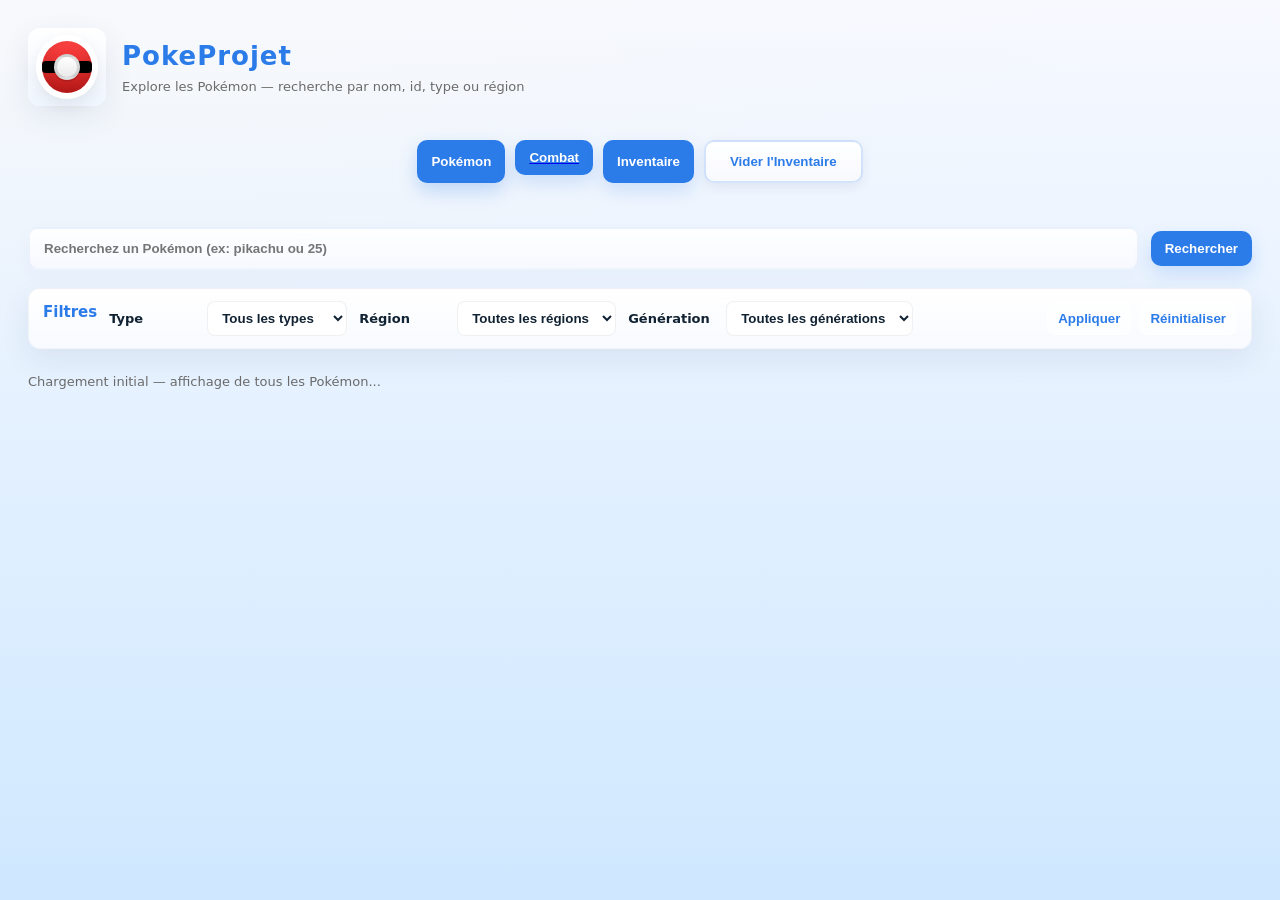
<file: Projet JS/index.html>
<!DOCTYPE html>
<html lang="fr">
<head>
    <meta charset="utf-8" />
    <meta name="viewport" content="width=device-width,initial-scale=1" />
    <title>PokeProjet</title>
    <link rel="stylesheet" href="style.css">
    <script src="projet.js" defer></script>
</head>
<body>
    <main class="app">
        <header class="header">
            <div class="logo" aria-hidden="true">
                <div class="pokeball"></div>
            </div>
            <div>
                <h1 class="title">PokeProjet</h1>
                <div class="subtitle">Explore les Pokémon — recherche par nom, id, type ou région</div>
            </div>
        </header>

        <div class="mode-selector">
            <button id="btn-mode" class="btn btn-mode active" type="button">
                Pokémon
            </button>

            <a href="combat.html">
            <button class="btn btn-mode" type="button">Combat
            </button>
            </a>

            
            <button id="btn-inventory" class="btn btn-mode" type="button">Inventaire</button>

            <button id="btn-empty-inventory" class="btn.red btn-mode" type="button">Vider l'Inventaire</button>    
            
        </div>

        <div class="toolbar" role="search" aria-label="Recherche de Pokémon">
            <div class="search" style="flex:1">
                <label for="search" class="hidden">Recherche</label>
                <input id="search" name="search" type="text" placeholder="Recherchez un Pokémon (ex: pikachu ou 25)" />
            </div>
            <button id="btn" class="btn" type="button">Rechercher</button>
        </div>

        <div class="layout">
            <aside class="filters" aria-label="Filtres de recherche">
                <h2 class="filters-title">Filtres</h2>

                <div class="filter-group">
                    <label for="filter-type">Type</label>
                    <select id="filter-type" name="type">
                        <option value="">Tous les types</option>
                        <option value="normal">Normal</option>
                        <option value="fire">Fire</option>
                        <option value="water">Water</option>
                        <option value="electric">Electric</option>
                        <option value="grass">Grass</option>
                        <option value="ice">Ice</option>
                        <option value="fighting">Fighting</option>
                        <option value="poison">Poison</option>
                        <option value="ground">Ground</option>
                        <option value="flying">Flying</option>
                        <option value="psychic">Psychic</option>
                        <option value="bug">Bug</option>
                        <option value="rock">Rock</option>
                        <option value="ghost">Ghost</option>
                        <option value="dragon">Dragon</option>
                        <option value="dark">Dark</option>
                        <option value="steel">Steel</option>
                        <option value="fairy">Fairy</option>
                    </select>
                </div>

                <div class="filter-group">
                    <label for="filter-region">Région</label>
                    <select id="filter-region" name="region">
                        <option value="">Toutes les régions</option>
                        <option value="1">Kanto</option>
                        <option value="2">Johto</option>
                        <option value="3">Hoenn</option>
                        <option value="4">Sinnoh</option>
                        <option value="5">Unova</option>
                        <option value="6">Kalos</option>
                        <option value="7">Alola</option>
                        <option value="8">Galar</option>
                        <option value="9">Paldea</option>
                    </select>
                </div>

                <div class="filter-group">
                    <label for="filter-generation">Génération</label>
                    <select id="filter-generation" name="generation">
                        <option value="">Toutes les générations</option>
                        <option value="1">Gen I</option>
                        <option value="2">Gen II</option>
                        <option value="3">Gen III</option>
                        <option value="4">Gen IV</option>
                        <option value="5">Gen V</option>
                        <option value="6">Gen VI</option>
                        <option value="7">Gen VII</option>
                        <option value="8">Gen VIII</option>
                        <option value="9">Gen IX</option>
                        
                    </select>
                </div>

                <div class="filter-actions">
                    <button id="apply-filters" class="btn-small">Appliquer</button>
                    <button id="reset-filters" class="btn-small">Réinitialiser</button>
                </div>

            </aside>

            <section class="main-view">
                
                <section id="result" aria-live="polite">
                    <p id="p" class="subtitle">Chargement initial — affichage de tous les Pokémon... </p>
                </section>

                
                                <section id="answer_area" class="grid" aria-label="Résultats Pokémon">

                                        <table id="poke-table" style="width:100%;border-collapse:collapse;margin-top:6px;">
                                            <thead>
                                                <tr>
                                                    <th style="text-align:left;padding:8px;border-bottom:1px solid rgba(10,10,30,0.04)">ID</th>
                                                    <th style="text-align:left;padding:8px;border-bottom:1px solid rgba(10,10,30,0.04)">Nom</th>
                                                    <th style="text-align:left;padding:8px;border-bottom:1px solid rgba(10,10,30,0.04)">Image</th>
                                                </tr>
                                            </thead>
                                            <tbody id="poke-rows"></tbody>
                                        </table>
                                </section>

            </section>
        </div>

        <template id="card-template">
            <article class="card" role="article">
                <div class="sparkles" aria-hidden="true"></div>
                <div class="head">
                    <div>
                        <div class="poke-name">Nom</div>
                        <div class="subtitle poke-id">#000</div>
                    </div>
                </div>

                <div class="poke-media center">
                    <img src="" alt="" />
                </div>

                <div class="types" aria-hidden="true"></div>

                <div class="stats" aria-hidden="true">
                    <div class="stat"><div class="num">0</div><small>PV</small></div>
                    <div class="stat"><div class="num">0</div><small>Atk</small></div>
                    <div class="stat"><div class="num">0</div><small>Def</small></div>
                </div>

                <div class="card-footer">
                    <button class="btn-small">Détails</button>
                    <div class="subtitle">Taille • Poids</div>
                </div>
            </article>
        </template>
    </main>
</body>
</html>
</file>
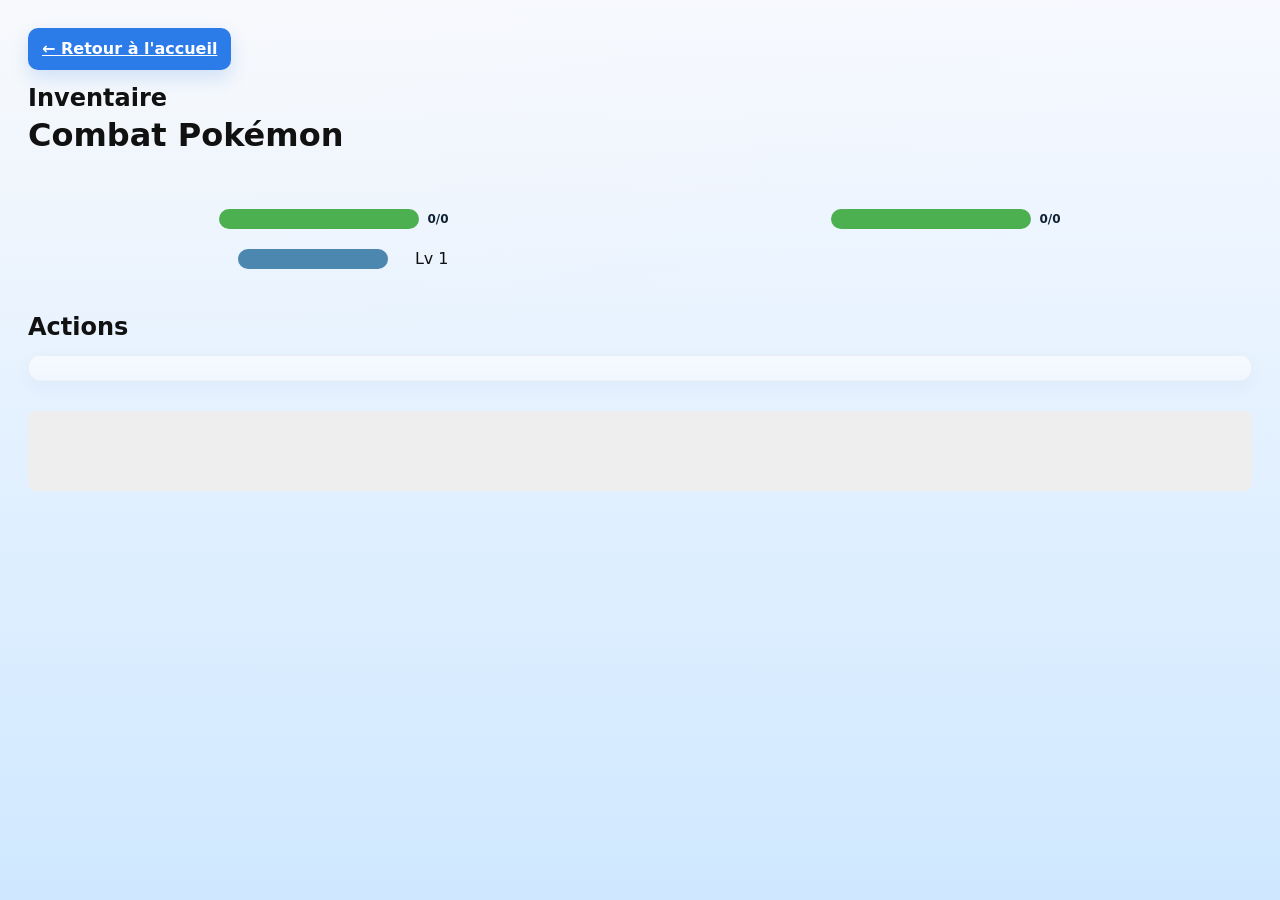
<file: Projet JS/combat.html>
<!DOCTYPE html>
<html lang="fr">
<head>
    <meta charset="UTF-8">
    <title>Combat Pokémon</title>
    <link rel="stylesheet" href="style.css">
</head>
<body>
    <a href="index.html" class="btn" id="back-btn" style="margin-bottom:12px;display:inline-block;">← Retour à l'accueil</a>
    <div id="inventory">
    <h2>Inventaire</h2>
    <div id="inventory-list"></div>
    </div>

    <h1>Combat Pokémon</h1>
    <div id="combat-container">

        <!-- Pokémon Joueur -->
        <div class="pokemon-side" id="player-side">
            <h2 id="player-name"></h2>
            <img id="player-sprite" class="sprite">

            <div class="hp-row">
                <div class="hp-bar">
                    <div id="player-hp" class="hp-fill"></div>
                </div>
                <div id="player-hp-text" class="hp-text">0/0</div>
            </div>

            <div class="hp-row">
            <div class="xp-bar">
                <div id="player-xp" class="xp-fill">
                </div>
            </div>
                
            <div id="player-level">Lv 1</div>
                
            </div>  
        </div>

        <!-- Pokémon Adversaire -->
        <div class="pokemon-side" id="enemy-side">
            <h2 id="enemy-name"></h2>
            <img id="enemy-sprite" class="sprite">
            <div class="hp-row">
                <div class="hp-bar">
                    <div id="enemy-hp" class="hp-fill"></div>
                </div>
                <div id="enemy-hp-text" class="hp-text">0/0</div>
            </div>
        </div>
    </div>

    <div class="mode-selector"><div id="combat-controls"></div></div>

    <h2>Actions</h2>
    <div id="actions"></div>

    <!-- Conteneur dédié pour les objets (potions / pokeballs) -->
    <div id="itemUseBar"></div>

    <div id="log"></div>

    <script src="projet.js"></script>
    <script src="combatScript.js"></script>
</body>
</html>
</file>
<file: Projet JS/style.css>
/* Thème Pokémon complet (remplacement) */

/* Variables */
:root{
    --bg-1: #f7f9ff;
    --bg-2: #cfe8ff;
    --accent-red: #ff4242;
    --accent-blue: #2b7be9;
    --accent-yellow: #ffd24d;
    --card-bg: #ffffff;
    --muted: #6b6b6b;
    --glass: rgba(255,255,255,0.6);
    --shadow: 0 10px 30px rgba(30,40,90,0.08);
    --radius: 12px;
    --ui-gap: 18px;
    --sidebar-width: 260px;
}

/* Reset minimal */
*{box-sizing:border-box;margin:0;padding:0}
html,body{height:100%}
body{
    font-family: Inter, system-ui, -apple-system, "Segoe UI", Roboto, "Helvetica Neue", Arial;
    background: radial-gradient(1000px 300px at 10% 10%, rgba(255,250,220,0.10), transparent),
                linear-gradient(180deg,var(--bg-1) 0%, var(--bg-2) 100%);
    color:#111;
    -webkit-font-smoothing:antialiased;
    -moz-osx-font-smoothing:grayscale;
    padding:28px;
    line-height:1.35;
}

/* App container */
.app{
    max-width:1280px;
    margin:0 auto;
    display:flex;
    flex-direction:column;
    gap:var(--ui-gap);
}

/* Header */
.header{
    display:flex;
    align-items:center;
    gap:16px;
}
.logo{
    width:78px;
    height:78px;
    border-radius:12px;
    background: linear-gradient(180deg,#fff,#f0f6ff);
    box-shadow: var(--shadow);
    display:flex;
    align-items:center;
    justify-content:center;
    padding:8px;
    flex:0 0 78px;
    position:relative;
}
.logo .pokeball{
    width:64px;
    height:64px;
    border-radius:50%;
    background: linear-gradient(180deg,var(--accent-red),#c61a1a);
    border:6px solid #fff;
    position:relative;
    box-shadow: inset 0 -8px 18px rgba(0,0,0,0.12), 0 6px 16px rgba(0,0,0,0.08);
}
.logo .pokeball::before{
    content:"";
    position:absolute;
    left:0; right:0; top:50%;
    height:12px;
    background:#000;
    transform:translateY(-50%);
    border-radius:4px;
}
.logo .pokeball::after{
    content:"";
    position:absolute;
    left:50%;
    top:50%;
    width:20px;height:20px;
    transform:translate(-50%,-50%);
    border-radius:50%;
    background:linear-gradient(180deg,#fff,#eaeaea);
    box-shadow:0 2px 0 rgba(0,0,0,0.12);
    border:3px solid rgba(0,0,0,0.12);
}

/* Titles */
.title{ font-size:26px; font-weight:800; color:var(--accent-blue); letter-spacing:1px }
.subtitle{ font-size:13px; color:var(--muted); margin-top:4px }

/* Mode selector */
.mode-selector{
    display:flex;
    gap:10px;
    margin:16px 0;
    justify-content:center;
}
.btn-mode{
    padding:12px 24px;
    border-radius:10px;
    border:2px solid rgba(43,123,233,0.2);
    background:linear-gradient(180deg, rgba(255,255,255,0.95), rgba(250,250,255,0.85));
    color:var(--accent-blue);
    font-weight:700;
    cursor:pointer;
    box-shadow:0 4px 12px rgba(20,50,120,0.08);
    transition:all .2s ease;
    display:flex;
    align-items:center;
    gap:8px;
}
.btn-mode span{
    font-size:18px;
}
.btn-mode:hover{
    transform:translateY(-2px);
    box-shadow:0 8px 18px rgba(43,123,233,0.15);
    border-color:rgba(43,123,233,0.4);
}
.btn-mode.active{
    background:var(--accent-blue);
    color:#fff;
    border-color:var(--accent-blue);
    box-shadow:0 8px 18px rgba(43,123,233,0.25);
}
.btn-mode:active{
    transform:translateY(0);
}

/* Toolbar (search + actions) */
.toolbar{
    display:flex;
    gap:12px;
    align-items:center;
    margin:10px 0 0 0;
}
.search{ flex:1; display:flex; }
.search input{
    width:100%;
    padding:12px 14px;
    border-radius:10px;
    border:2px solid rgba(15,80,200,0.06);
    background:linear-gradient(180deg, rgba(255,255,255,0.92), rgba(250,250,255,0.8));
    outline:none;
    font-weight:600;
    color:#123;
    box-shadow: 0 6px 18px rgba(20,50,120,0.03);
}
.btn{
    padding:10px 14px;
    border-radius:10px;
    border:none;
    cursor:pointer;
    font-weight:700;
    color:#fff;
    background:var(--accent-blue);
    box-shadow:0 8px 18px rgba(43,123,233,0.18);
    transition:transform .12s ease, box-shadow .12s ease;
}
.btn.red{ background:var(--accent-red); box-shadow:0 8px 18px rgba(255,66,66,0.16) }
.btn:active{ transform:translateY(1px) scale(.998) }

/* Combat: HP row and text */
.hp-row{ display:flex; align-items:center; gap:8px; }
.hp-text{ font-weight:700; font-size:12px; color:#123; }

/* Layout: sidebar + main */
.layout{
    display: grid;
    grid-template-columns: 1fr; /* filtres au-dessus, contenu dessous */
    gap:20px;
    align-items:start;
}

/* ===== Sidebar filters ===== */
/* Barres de filtres : horizontal, responsive, non sticky */
.filters{
    display:flex;
    flex-wrap:wrap;
    gap:12px;
    align-items:center;
    width:100%;
    background: linear-gradient(180deg, rgba(255,255,255,0.98), rgba(248,250,255,0.95));
    border-radius: var(--radius);
    padding:12px 14px;
    box-shadow: var(--shadow);
    border:1px solid rgba(10,20,50,0.04);
    position:relative;   /* plus sticky */
    top:auto;
    max-height:none;
    overflow:visible;
    z-index:50;
    pointer-events:auto;
}
.filters-title{
    font-size:15px;
    font-weight:800;
    color:var(--accent-blue);
    margin-bottom:12px;
}
.filter-group{
    margin:0;
    display:flex;
    flex-direction:row;
    align-items:center;
    gap:8px;
}
.filter-group label{
    font-size:13px;
    font-weight:700;
    color:#123;
    min-width:90px;
}
.filter-group select,
.filter-group input[type="text"],
.filter-group input[type="number"]{
    padding:8px 10px;
    border-radius:8px;
    border:1px solid rgba(10,10,30,0.06);
    background:#fff;
    font-weight:700;
    color:#123;
    min-width:140px;
}
.filter-actions{
    margin-left:auto;
    display:flex;
    gap:8px;
    align-items:center;
}

/* subtle scrollbar */
.filters::-webkit-scrollbar{ width:8px }
.filters::-webkit-scrollbar-thumb{ background: rgba(20,60,140,0.06); border-radius:6px }
.filters::-webkit-scrollbar-track{ background: transparent }

/* ===== Main view ===== */
.main-view{ display:flex; flex-direction:column; gap:12px }
.result{ padding:6px 2px }

/* view controls */
.view-controls{ display:flex; justify-content:space-between; align-items:center; gap:12px }
.view-actions{ display:flex; gap:8px }

/* Grid of cards */
.grid{
    display:grid;
    grid-template-columns: repeat(auto-fill,minmax(220px,1fr));
    gap:16px;
    margin-top:6px;
}

/* Card */
.card{
    background: linear-gradient(180deg,var(--card-bg),#fbfbff);
    border-radius:12px;
    padding:12px;
    box-shadow: var(--shadow);
    border: 1px solid rgba(10,10,30,0.04);
    display:flex;
    flex-direction:column;
    gap:8px;
    transition:transform .14s ease, box-shadow .14s ease;
}
.card:hover{ transform:translateY(-6px); box-shadow:0 18px 36px rgba(30,50,120,0.12) }

/* Card header */
.head{ display:flex; justify-content:space-between; align-items:flex-start; gap:8px }
.poke-name{ font-weight:800; color:var(--accent-blue); text-transform:capitalize; font-size:16px }
.poke-id{ font-weight:800; color:var(--muted) }

/* Media */
.poke-media{ display:flex; justify-content:center; align-items:center; padding:6px 0 }
.poke-media img{ width:110px; height:110px; object-fit:contain; transition:transform .22s }
.card:hover .poke-media img{ transform:translateY(-6px) scale(1.04) }

/* Types */
.types{ display:flex; gap:6px; flex-wrap:wrap }
.type{ padding:6px 8px; border-radius:999px; font-weight:800; font-size:11px; color:#fff; text-transform:uppercase; letter-spacing:.5px; box-shadow:0 6px 12px rgba(0,0,0,0.06) }

.type-normal   { background: linear-gradient(180deg,#d9d6cf,#bdb6a8) }
.type-fire     { background: linear-gradient(180deg,#ff9a6b,#e84d1b) }
.type-water    { background: linear-gradient(180deg,#8fd4ff,#1380d6) }
.type-grass    { background: linear-gradient(180deg,#b6f09b,#3db14a) }
.type-electric { background: linear-gradient(180deg,#fff18a,#ffbf00); color:#222 }
.type-ice      { background: linear-gradient(180deg,#dff6ff,#76d2f0); color:#073b4c }
.type-fighting { background: linear-gradient(180deg,#ffb08b,#d3542b) }
.type-poison   { background: linear-gradient(180deg,#d7b1ff,#8b4fcf) }
.type-ground   { background: linear-gradient(180deg,#f0d7a6,#c79a4a); color:#2b1700 }
.type-flying   { background: linear-gradient(180deg,#dbe9ff,#7fb6ff); color:#072044 }
.type-psychic  { background: linear-gradient(180deg,#ffd7ef,#ff73c8); color:#2b0736 }
.type-bug      { background: linear-gradient(180deg,#dfffac,#8bc34a); color:#063000 }
.type-rock     { background: linear-gradient(180deg,#e7d5b8,#9e7d4a); color:#2b1a00 }
.type-ghost    { background: linear-gradient(180deg,#cfc9ff,#6f63d9); color:#07103a }
.type-dragon   { background: linear-gradient(180deg,#c9e0ff,#5b8be6); color:#05183a }
.type-dark     { background: linear-gradient(180deg,#bdb4b1,#6b5d57); color:#fff }
.type-steel    { background: linear-gradient(180deg,#e6eef3,#9fb3bf); color:#063038 }
.type-fairy    { background: linear-gradient(180deg,#ffe9fb,#ffb8e1); color:#4a033b }

/* types spéciaux / legacy */
.type-unknown  { background: linear-gradient(180deg,#f3f3f3,#d6d6d6); color:#222 }
.type-shadow   { background: linear-gradient(180deg,#b08bff,#5a2fe6); color:#fff }

/* Ensure base .type still applies shared styling */
.type{
    padding:6px 8px;
    border-radius:999px;
    font-weight:800;
    font-size:11px;
    color:#fff;
    text-transform:uppercase;
    letter-spacing:.5px;
    box-shadow:0 6px 12px rgba(0,0,0,0.06);
    display:inline-flex;
    align-items:center;
    justify-content:center;
    white-space:nowrap;
}

/* Stats */
.stats{ margin-top:8px; display:grid; grid-template-columns:repeat(3,1fr); gap:8px }
.stat{ background:linear-gradient(180deg, rgba(250,250,255,0.75), rgba(250,250,255,0.5)); padding:8px; border-radius:10px; text-align:center; border:1px solid rgba(10,10,30,0.03) }
.stat .num{ font-weight:900; color:var(--accent-blue); font-size:16px }
.stat small{ display:block; color:var(--muted); font-weight:700; margin-top:6px; text-transform:uppercase; font-size:11px }

/* Footer / small buttons */
.card-footer{ display:flex; justify-content:space-between; align-items:center; gap:8px; margin-top:6px }
.btn-small{ padding:8px 10px; border-radius:8px; font-weight:800; background:var(--glass); border:1px solid rgba(255,255,255,0.6); color:var(--accent-blue); cursor:pointer }

/* Rarity / sparkles */
.rarity{ padding:6px 8px; border-radius:8px; background:linear-gradient(90deg,#fff9d9,#ffe9a8); color:#6b4a00; font-weight:800; font-size:12px; box-shadow:0 4px 10px rgba(0,0,0,0.06) }
.sparkles{ position:absolute; top:-30px; right:-30px; width:140px; height:140px; pointer-events:none; opacity:0.12; transform:rotate(12deg) }

/* Responsive */
@media (max-width:920px){
    .layout{ grid-template-columns: 1fr; }
    .filters{ flex-direction:column; align-items:stretch; gap:10px; }
    .filter-group{ flex-direction:column; align-items:stretch; }
    .filter-group label{ min-width:0; }
    .filter-actions{ margin-left:0; justify-content:stretch; }
    .logo{ width:64px; height:64px }
    .title{ font-size:20px }
    body{ padding:18px }
}

/* Utility */
.center{ display:flex; align-items:center; justify-content:center }
.hidden{ display:none }

/* Ajouts ciblés pour rendre la sidebar utilisable et améliorer contraste */

/* s'assurer que la sidebar capte les interactions (pas recouverte) */
.filters{
    z-index: 50;            /* place au-dessus d'éventuels éléments superposés */
    pointer-events: auto;   /* forcer interaction si héritée autrement */
}

/* options lisibles (texte non blanc sur fond clair) */
.filters select,
.filters option {
    color: #123;            /* texte sombre lisible */
    background: #fff;       /* fond blanc pour les options */
}

/* forcer contraste des sous-titres dans les cartes (taille / poids / région) */
.card .subtitle {
    color: var(--muted) !important;
}

/* s'assurer que les boutons / selects ne sont pas masqués visuellement */
.filter-group select,
.filter-group input[type="text"],
.filter-group input[type="number"]{
    color: #123;            /* texte sombre */
    background: #fff;       /* fond blanc net */
}

/* si une couche transparente couvre la page, diminuer sa portée :
   (garde pour debug ; tu peux retirer si inutile) */
.overlay-debug{
    pointer-events: none;
    z-index: 0;
}

/* Optionnel : améliorer visibilité des options sélectionnées */
.filters select:focus {
    outline: 2px solid rgba(43,123,233,0.18);
    outline-offset: 2px;

}

/* ===== Styles spécifiques à la page de combat ===== */
#combat-container {
    display: flex;
    justify-content: space-around;
    margin-top: 20px;
}

.pokemon-side {
    text-align: center;
}

.sprite {
    width: 150px;
}

.hp-bar {
    width: 200px;
    height: 20px;
    background: #ddd;
    border-radius: 10px;
    overflow: hidden;
    margin: 10px auto;
}

.hp-fill {
    width: 100%;
    height: 100%;
    background: #4CAF50;
    transition: width 0.5s;
}
.hp-progress {
    height: 100%;
    transition: width 0.4s;
}

.xp-row {
    display: flex;
    align-items: center;
    gap: 8px; /* espace entre la barre et le niveau */
}

.xp-bar {
    width: 150px;
    height: 20px;
    background: #ddd;
    border-radius: 10px;
    overflow: hidden;
    margin: 10px auto;
}

.xp-fill {
    width: 100%;
    height: 100%;
    background: #4c87af;
    transition: width 0.5s;
}

#log {
    margin-top: 20px;
    padding: 10px;
    background: #eee;
    min-height: 80px;
    border-radius: 8px;
}

/* ===== Buttons for combat actions and items ===== */
#actions{
    display:flex;
    gap:12px;
    flex-wrap:wrap;
    justify-content:center;
    align-items:center;
    padding:12px;
    background: linear-gradient(180deg, rgba(255,255,255,0.6), rgba(248,250,255,0.6));
    border-radius: 12px;
    border: 1px solid rgba(10,20,50,0.04);
    box-shadow: 0 6px 18px rgba(20,40,90,0.04);
    margin-top:12px;
}

#actions button{
    padding:12px 18px;
    border-radius:10px;
    border:1px solid rgba(43,123,233,0.12);
    background: linear-gradient(180deg,#ffffff,#eef6ff);
    color:var(--accent-blue);
    font-weight:800;
    cursor:pointer;
    box-shadow: 0 8px 18px rgba(43,123,233,0.08);
    transition: transform .14s ease, box-shadow .14s ease, opacity .12s ease;
}

#actions button:hover{ transform:translateY(-4px); box-shadow:0 14px 30px rgba(43,123,233,0.12) }

#actions button:active{ transform:translateY(-1px) }

/* Items bar separate from attacks */
#itemUseBar{
    display:flex;
    gap:10px;
    justify-content:center;
    align-items:center;
    margin-top:10px;
}

#itemUseBar button{
    padding:10px 14px;
    border-radius:10px;
    border:1px solid rgba(0,0,0,0.06);
    background: linear-gradient(180deg,#fffef8,#fff6d9);
    color:#6b4a00;
    font-weight:800;
    cursor:pointer;
    box-shadow:0 6px 14px rgba(0,0,0,0.06);
    transition: transform .12s ease, box-shadow .12s ease;
}

#itemUseBar button:hover{ transform:translateY(-3px); box-shadow:0 10px 22px rgba(0,0,0,0.08) }

/* small responsive tweaks */
@media (max-width:600px){
    #actions{ padding:8px; gap:8px }
    #actions button{ padding:10px 12px; font-size:14px }
    #itemUseBar button{ padding:8px 10px; font-size:13px }
}

.level-text {
    font-weight: bold;
    font-size: 14px;
    white-space: nowrap;
    margin-top: 4px;
}
</file>
